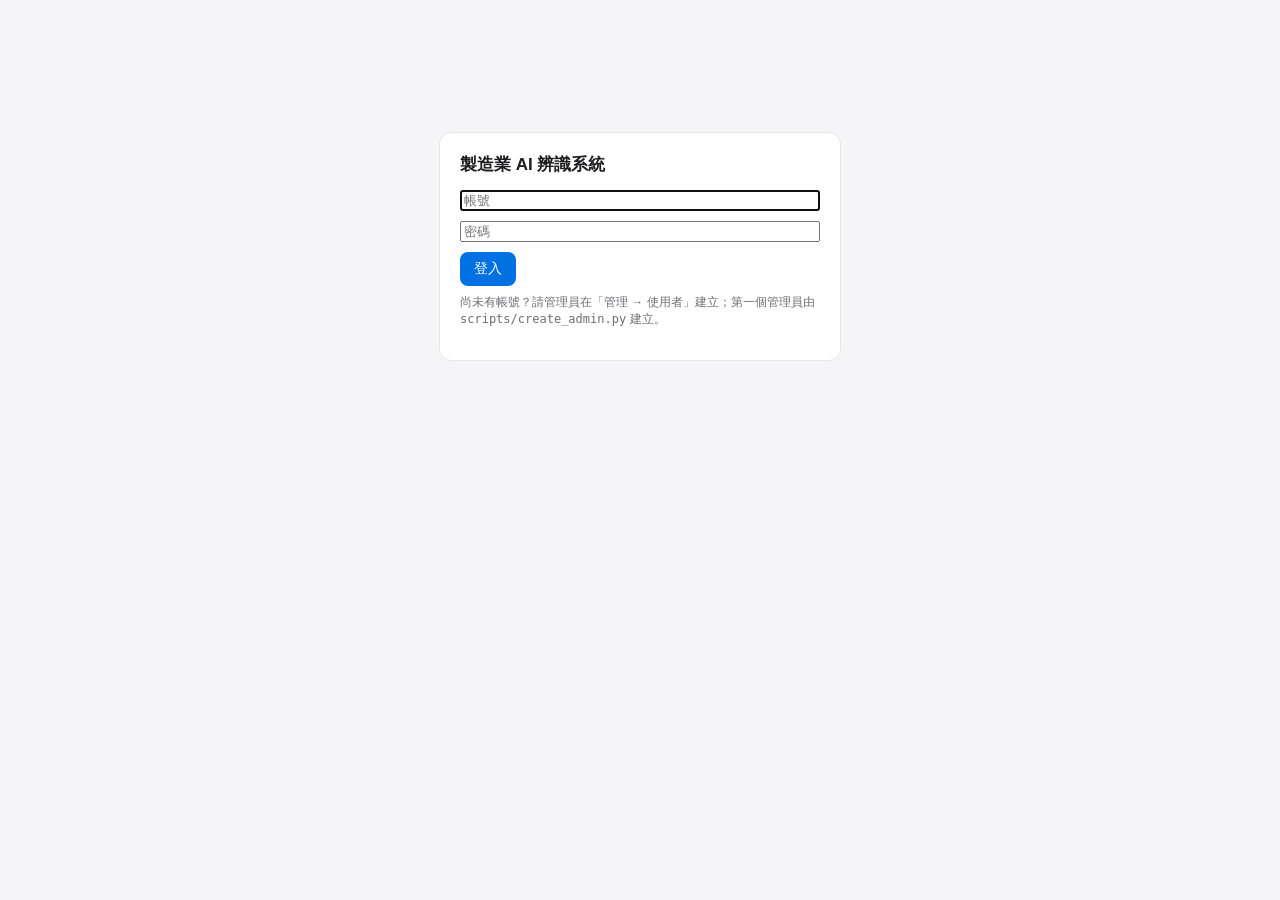
<file: frontend/login.html>
<!DOCTYPE html>
<html lang="zh-Hant">
<head>
<meta charset="UTF-8">
<meta name="viewport" content="width=device-width, initial-scale=1.0">
<title>登入 · 製造業 AI 辨識系統</title>
<link rel="stylesheet" href="css/app.css">
</head>
<body>
<div class="card login-card">
  <h2>製造業 AI 辨識系統</h2>
  <form id="login-form">
    <input type="text" id="login-username" placeholder="帳號" autocomplete="username" required autofocus>
    <input type="password" id="login-password" placeholder="密碼" autocomplete="current-password" required>
    <button type="submit" id="login-btn">登入</button>
    <div class="status error" id="login-status"></div>
  </form>
  <p class="hint">尚未有帳號？請管理員在「管理 → 使用者」建立；第一個管理員由 <code>scripts/create_admin.py</code> 建立。</p>
</div>
<script type="module" src="js/login.js"></script>
</body>
</html>
</file>
<file: frontend/css/app.css>
:root {
  color-scheme: light dark;
  --bg: #f5f5f7;
  --card-bg: #ffffff;
  --text: #1d1d1f;
  --muted: #6e6e73;
  --accent: #0071e3;
  --border: #e5e5ea;
}
@media (prefers-color-scheme: dark) {
  :root {
    --bg: #1c1c1e;
    --card-bg: #2c2c2e;
    --text: #f5f5f7;
    --muted: #a1a1a6;
    --border: #3a3a3c;
  }
}
body {
  background: var(--bg);
  color: var(--text);
  font-family: -apple-system, "PingFang TC", "Microsoft JhengHei", sans-serif;
  max-width: 1240px;
  margin: 0 auto;
  padding: 24px 16px 64px;
}
h1 { font-size: 22px; margin-bottom: 4px; }
p.subtitle { color: var(--muted); margin-top: 0; margin-bottom: 24px; }
.panel { display: none; }
.panel.active { display: block; }
.card {
  background: var(--card-bg);
  border: 1px solid var(--border);
  border-radius: 12px;
  padding: 20px;
  margin-bottom: 24px;
}
.card h2 { margin-top: 0; font-size: 17px; }
.row { display: flex; gap: 10px; align-items: center; flex-wrap: wrap; margin: 12px 0; }
input[type="file"] { flex: 1; min-width: 200px; }
select, button {
  padding: 8px 14px;
  border-radius: 8px;
  border: 1px solid var(--border);
  background: var(--card-bg);
  color: var(--text);
  font-size: 14px;
}
button {
  background: var(--accent);
  color: white;
  border: none;
  cursor: pointer;
}
button:disabled { opacity: 0.5; cursor: not-allowed; }
.preview { max-width: 200px; max-height: 200px; border-radius: 8px; margin-top: 8px; display: none; }
.result { margin-top: 16px; }
table { width: 100%; border-collapse: collapse; font-size: 14px; }
td, th { border: 1px solid var(--border); padding: 8px 10px; text-align: left; vertical-align: top; }
th { width: 30%; color: var(--muted); font-weight: 500; }
.status { color: var(--muted); font-size: 13px; margin-top: 8px; }
.status.error { color: #ff3b30; }
.verdict-badge {
  display: inline-block;
  padding: 2px 10px;
  border-radius: 999px;
  font-size: 12px;
  font-weight: 600;
  margin-left: 8px;
}
.verdict-OK { background: #34c75933; color: #248a3d; }
.verdict-NG { background: #ff3b3033; color: #d70015; }
.verdict-INFO { background: #0071e333; color: #0071e3; }
.annotated { max-width: 100%; border-radius: 8px; margin-top: 12px; display: block; }
.zone-canvas { max-width: 100%; border-radius: 8px; margin-top: 8px; display: none; cursor: crosshair; touch-action: none; }
.hint { color: var(--muted); font-size: 12px; margin-top: 4px; }
.field-row { display: flex; gap: 8px; align-items: center; margin: 8px 0; flex-wrap: wrap; }
.field-row label { font-size: 13px; color: var(--muted); }
input[type="number"] { width: 90px; padding: 6px 8px; border-radius: 6px; border: 1px solid var(--border); background: var(--card-bg); color: var(--text); }
.trace-bar { display: flex; gap: 8px; flex-wrap: wrap; align-items: center; margin-bottom: 16px; }
.trace-bar input[type="text"] { padding: 6px 8px; border-radius: 6px; border: 1px solid var(--border); background: var(--card-bg); color: var(--text); font-size: 13px; width: 120px; }
.trace-bar label { font-size: 12px; color: var(--muted); }
.dash-filters { display: flex; gap: 8px; flex-wrap: wrap; align-items: center; margin-bottom: 12px; }
.dash-filters input, .dash-filters select { padding: 6px 8px; border-radius: 6px; border: 1px solid var(--border); background: var(--card-bg); color: var(--text); font-size: 13px; }
.dash-stat-row { display: flex; gap: 16px; flex-wrap: wrap; margin-bottom: 16px; }
.dash-stat { background: var(--bg); border: 1px solid var(--border); border-radius: 10px; padding: 12px 16px; min-width: 120px; }
.dash-stat .label { font-size: 12px; color: var(--muted); }
.dash-stat .value { font-size: 22px; font-weight: 600; }
.dash-table { width: 100%; border-collapse: collapse; font-size: 13px; }
.dash-table th, .dash-table td { border: 1px solid var(--border); padding: 6px 8px; text-align: left; }
.dash-table tr.clickable { cursor: pointer; }
.dash-table tr.clickable:hover { background: var(--bg); }
.dash-detail { padding: 12px; background: var(--bg); border-radius: 8px; margin: 6px 0; }
.dash-detail img { max-width: 260px; border-radius: 8px; margin: 4px 8px 4px 0; }
.chart-wrap { max-width: 100%; margin: 16px 0; }
.chart-wrap canvas { max-width: 100%; }
.layout { display: flex; gap: 24px; align-items: flex-start; }
.side-nav { width: 200px; flex-shrink: 0; position: sticky; top: 16px; max-height: calc(100vh - 32px); overflow-y: auto; }
.side-nav .nav-group { margin-bottom: 8px; }
.side-nav .nav-heading { font-size: 12px; color: var(--muted); margin: 0 0 4px 8px; }
.side-nav .tab-btn {
  display: block; width: 100%; text-align: left; padding: 5px 10px; border: none; border-radius: 8px;
  background: none; color: var(--text); font-size: 14px; cursor: pointer;
}
.side-nav .tab-btn:hover { background: var(--card-bg); }
.side-nav .tab-btn.active { background: var(--card-bg); color: var(--accent); font-weight: 600; }
.content { flex: 1; min-width: 0; }
@media (max-width: 760px) {
  .layout { flex-direction: column; }
  .side-nav { width: 100%; position: static; max-height: none; }
  .side-nav .nav-group { display: flex; flex-wrap: wrap; gap: 4px; align-items: center; }
  .side-nav .nav-heading { width: 100%; }
  .side-nav .tab-btn { width: auto; }
}
.topbar { display: flex; justify-content: space-between; align-items: center; flex-wrap: wrap; gap: 8px; }
.userbar { display: flex; gap: 8px; align-items: center; font-size: 13px; color: var(--muted); }
.userbar button { padding: 4px 10px; font-size: 13px; }
.login-card { max-width: 360px; margin: 12vh auto 0; }
.login-card input { width: 100%; box-sizing: border-box; margin-bottom: 10px; }

.side-nav .tab-btn.unavailable { opacity: 0.5; text-decoration: line-through; }
.unavailable-banner { display: none; background: #ff3b3014; border: 1px solid #ff3b30; color: var(--text); border-radius: 8px; padding: 10px 14px; margin-bottom: 16px; font-size: 14px; }
</file>
